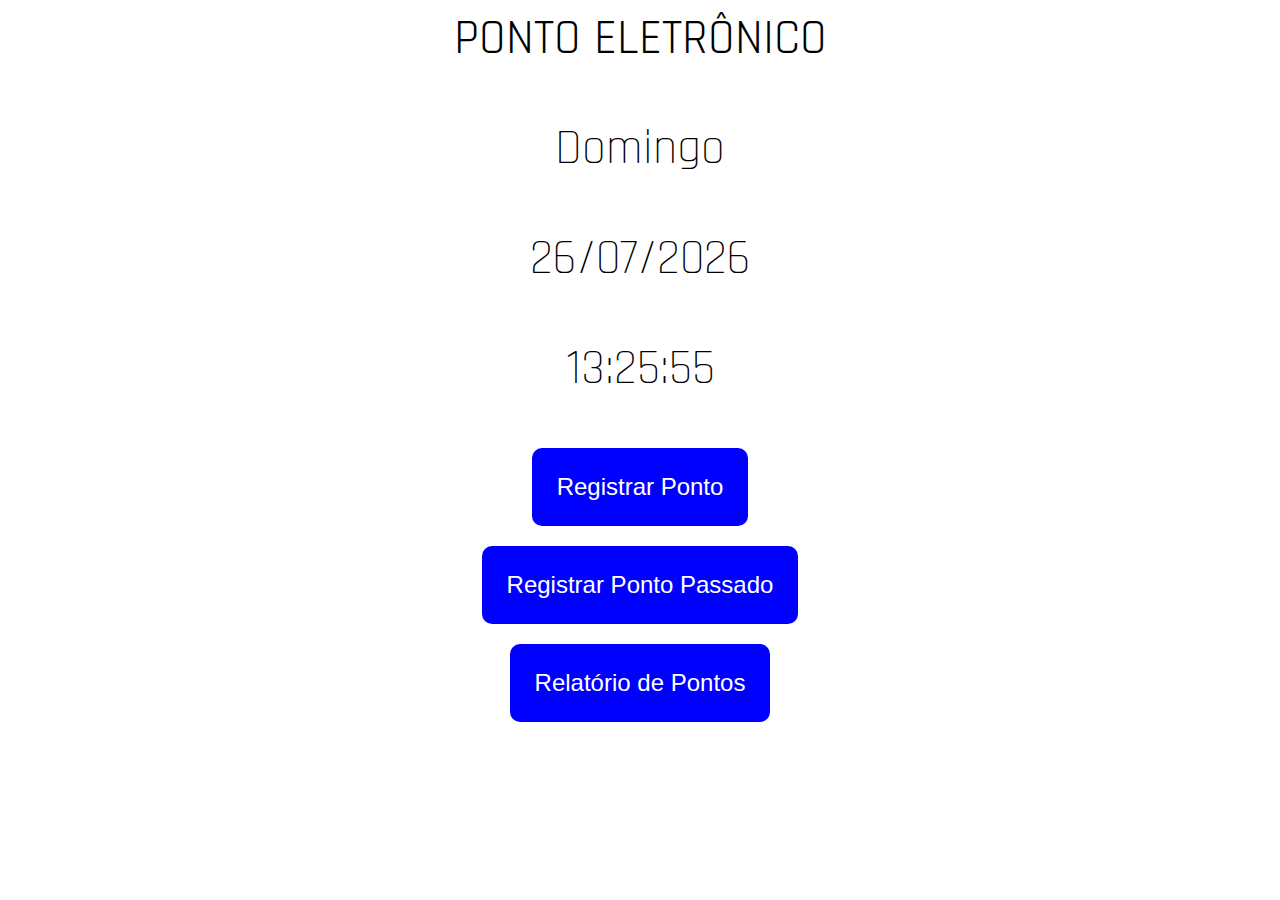
<file: ponto-eletronico-ads-main/index.html>
<!DOCTYPE html>
<html lang="pt-br">
<head>
    <meta charset="UTF-8">
    <meta name="viewport" content="width=device-width, initial-scale=1.0">
    <title>Sistema de controle de ponto</title>
    <link rel="stylesheet" href="css/style.css">
    <link rel="preconnect" href="https://fonts.googleapis.com">
    <link rel="preconnect" href="https://fonts.gstatic.com" crossorigin>
    <link href="https://fonts.googleapis.com/css2?family=Rajdhani:wght@300;400;500;600;700&display=swap" rel="stylesheet">
</head>
<header> <strong>PONTO ELETRÔNICO</strong></header>
<body>
    <div class="data-hora">
        <p id="dia-semana"></p>
        <p id="dia-mes-ano"></p>
        <p id="hora-min-seg"></p>
    </div>
    <dialog id="dialog-ponto">
        <p id="dialog-data">Data</p>
        <p id="dialog-hora">Hora</p>
        <select name="select-tipos-ponto" id="select-tipos-ponto">
            <option value="entrada">Entrada</option>
            <option value="intervalo">Intervalo</option>
            <option value="volta-intervalo">Volta Intervalo</option>
            <option value="saida">Saída</option>
        </select>
        <textarea id="observacao" placeholder="Observação" ></textarea>
        <button id="btn-dialog-registrar-ponto">Registrar Ponto</button>
        <button id="btn-dialog-fechar">X</button>
    </dialog>
    <div id="div-btn-registrar-ponto">
        <button id="btn-registrar-ponto">Registrar Ponto</button>
    </div>
    <div class="hidden" id="div-alerta">
        <p>Ponto registrado com sucesso!</p>
    </div>

<div id="div-btn-ponto-passado">
    <button id="ponto-passado">Registrar Ponto Passado</button>
    <dialog id="dialog-ponto-passado">
        <label>Selecione a data: </label> 
        <input type="date" id="data-passada" ><p></p>
        <label>Selecione a hora:</label>
        <input type="time" id="hora-passada">
        <select name="select-tipos-ponto-passado" id="select-tipos-ponto-passado">
            <option value="entrada">Entrada</option>
            <option value="intervalo">Intervalo</option>
            <option value="volta-intervalo">Volta Intervalo</option>
            <option value="saida">Saída</option>
        </select>     
        <button id="btn-dialog-fechar-ponto-passado">X</button>
        <p></p>
        <label for="arquivo">Anexar Documentos:</label>
        <p></p>
        <input type="file" id="arquivo" accept=".pdf,.jpg,.jpeg,.png">
        <p></p>
    <textarea id="justificativa" placeholder="Justificativa" ></textarea><p></p>
    <button id="btn-dialog-reg-ponto-passado"> Registrar</button>
    </dialog>
</div>
<div id="relatorio">
    <a href="html\relatorio.html">
        <button id="botao-relatorio">Relatório de Pontos</button>
    </a>
</div>
    <script src="js/index.js"></script>
</body>
</html>
</file>
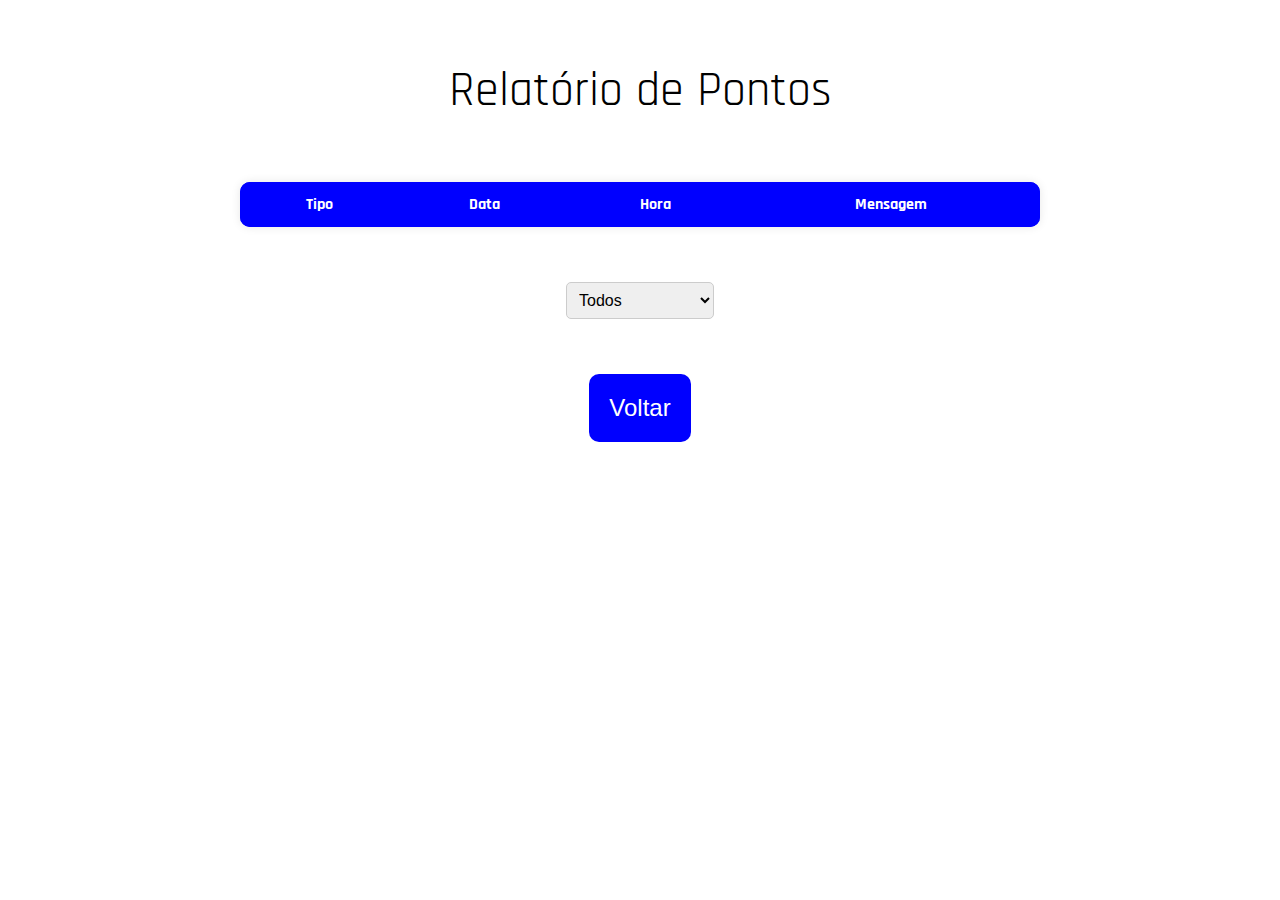
<file: ponto-eletronico-ads-main/html/relatorio.html>
<!DOCTYPE html>
<html lang="pt-br">
<head>
    <meta charset="UTF-8">
    <meta name="viewport" content="width=device-width, initial-scale=1.0">
    <title>Relatório de Pontos</title>
    <link rel="stylesheet" href="../css/relatorio.css">
    <link href="https://fonts.googleapis.com/css2?family=Rajdhani:wght@300;400;500;600;700&display=swap" rel="stylesheet">
</head>
<p></p>
<header> <strong>Relatório de Pontos</strong> </header>
<p></p>
<table>
    <thead>
        <tr>
            <th>Tipo</th>
            <th>Data</th>
            <th>Hora</th>
            <th>Mensagem</th>
        </tr>
    </thead>
</table>
<body>
    <p></p>
    <select id="filtro-periodo">
        <p></p>
        <option value="todos">Todos</option>
        <option value="semana">Última Semana</option>
        <option value="mes">Último Mês</option>
    </select>
    <div id="container-registros"></div>
    <script src="../js/relatorio.js"></script>
    <button id="botao-voltar" onclick="javascript:history.back()">Voltar</button>
</body>
</html>
</file>
<file: ponto-eletronico-ads-main/css/style.css>
.data-hora {
    text-align: center;
}

#btn-dialog-fechar {
    position: absolute;
    top: 0;
    right: 0;
}

#div-btn-registrar-ponto {
    text-align: center;
    border-radius: 10px;
}

.data-hora p {
    font-family: "Rajdhani", sans-serif;
    font-weight: 300;
    font-style: normal;
    font-size: 3rem;
}

#btn-registrar-ponto, #btn-dialog-registrar-ponto, #botao-relatorio {
    font-size: 1.5rem;
    padding: 25px;
    border: 0px;
    background-color: blue;
    color: white;
    border-radius: 10px;
}

#btn-registrar-ponto:hover {
    background-color: red;
}

#btn-registrar-ponto:active {
    background-color: black;
}

#select-tipos-ponto {
    font-size: 1.5rem;
    padding: 25px;
    
}

#dialog-ponto p {
    font-family: "Rajdhani", sans-serif;
    font-weight: 300;
    font-style: normal;
    font-size: 2rem;    
}

#btn-dialog-fechar {
    padding: 15px;
    border: 0px;
    background-color: red;
    color: white;
    font-size: 1.1rem;
}

.hidden {
    opacity: 0;
}

.show {
    opacity: 1;
}

#div-alerta {
    background-color: green;
    color: white;
    padding: 15px;
    position: fixed;
    right: 15px;
    bottom: 15px;
}

#btn-dialog-fechar-ponto-passado {
    padding: 15px;
    border: 0px;
    background-color: red;
    color: white;
    font-size: 1.1rem;
    position: absolute;
    top: 0;
    right: 0;

}

#ponto-passado  {
    font-size: 1.5rem;
    padding: 25px;
    border: 0px;
    background-color: blue;
    color: white;
    border-radius: 10px;
}

#div-btn-ponto-passado {
    font-family: "Rajdhani", sans-serif;
    font-weight: 300;
    font-style: normal;
    font-size: 2rem;    
    text-align: center;
    padding: 20px;
}

#ponto-passado:hover {
    background-color: red;
}

#ponto-passado:active {
    background-color: black;
}
#dialog-ponto-passado {
    text-align: left;
}
header {
    text-align: center;
    font-family: "Rajdhani", sans-serif;
    font-weight: 300;
    font-size: 3rem;
    border: 0;
}
body {
    background-color: white;
}


#relatorio{
    font-family: "Rajdhani", sans-serif;
    font-weight: 300;
    font-style: normal;
    font-size: 2rem;
    text-align: center;
}

#ponto-relatorio:hover {
    background-color: red;
}

#ponto-relatorio:active {
    background-color: black;
}

#btn-registrar-ponto:hover {
    background-color: red;
}

#btn-registrar-ponto:active {
    background-color: black;
}
#botao-relatorio:hover {
    background-color: red;
}
#botao-relatorio:active {
    background-color: black;
}
header {
    text-align: center;
    font-family: "Rajdhani", sans-serif;
    font-weight: 300;
    font-size: 3rem;
    border: 0;
}
</file>
<file: ponto-eletronico-ads-main/css/relatorio.css>
header {
    text-align: center;
    font-family: "Rajdhani", sans-serif;
    font-weight: 300;
    font-size: 3rem;
    color: black; 
    border: 0;
}

body {
    font-size: 20px;
    font-family: "Rajdhani", sans-serif;
    margin: 0;
    padding: 20px;
    background-color: white;
    display: flex;
    flex-direction: column;
    align-items: center;
}


table {
    border-radius: 10px;
    width: 90%;
    max-width: 800px;
    margin-top: 20px;
    border-collapse: collapse;
    background-color: blue;
    box-shadow: 0 0 10px rgba(0, 0, 0, 0.1);
}

th, td {
    border-radius: 10px;
    padding: 12px;
    text-align: center;
}

th {
    border-radius: 10px;
    background-color: blue;
    color: #fff;
    font-size: 1rem;
}

td {
    font-size: 0.9rem;
}


#filtro-periodo {
    font-size: 1rem;
    padding: 8px;
    margin: 15px 0;
    border-radius: 5px;
    border: 1px solid #ccc;
}

#container-registros {
    width: 90%;
    max-width: 800px;
    margin-top: 20px;
    display: flex;
    flex-direction: column;
    align-items: center;
}

.registro {
    width: 100%;
    padding: 10px;
    margin-bottom: 10px;
    border: 1px solid #ddd;
    border-radius: 5px;
    background-color: #fff;
    text-align: center;
    box-shadow: 0 2px 5px rgba(0, 0, 0, 0.1);
}


.ponto-passado {
    background-color: #e5ff00;
    color: #333;
}

.ponto-editado {
    background-color: #23c4fa;
    color: #333;
}

.ponto-observacao {
    background-color: #639c63;
    color: #333;
}

.registro-button {
    font-size: 0.9rem;
    padding: 8px 15px;
    border: none;
    border-radius: 5px;
    cursor: pointer;
    color: #fff;
    margin: 5px;
}

.button-group {
    display: flex;
    gap: 10px;
    justify-content: center;
    margin-top: 10px;
}

#voltar {
    font-family: "Rajdhani", sans-serif;
    font-weight: 300;
    font-size: 2rem;
    text-align: center;
    color: black; /* Garante que a cor do botão "Voltar" seja preta */
    border-radius: 10px;
}

#botao-voltar {
    border-radius: 10px;
    font-size: 1.5rem;
    padding: 20px;
    border: 0;
    background-color: blue;
    color: white; 
    margin: 20px;
}
</file>
